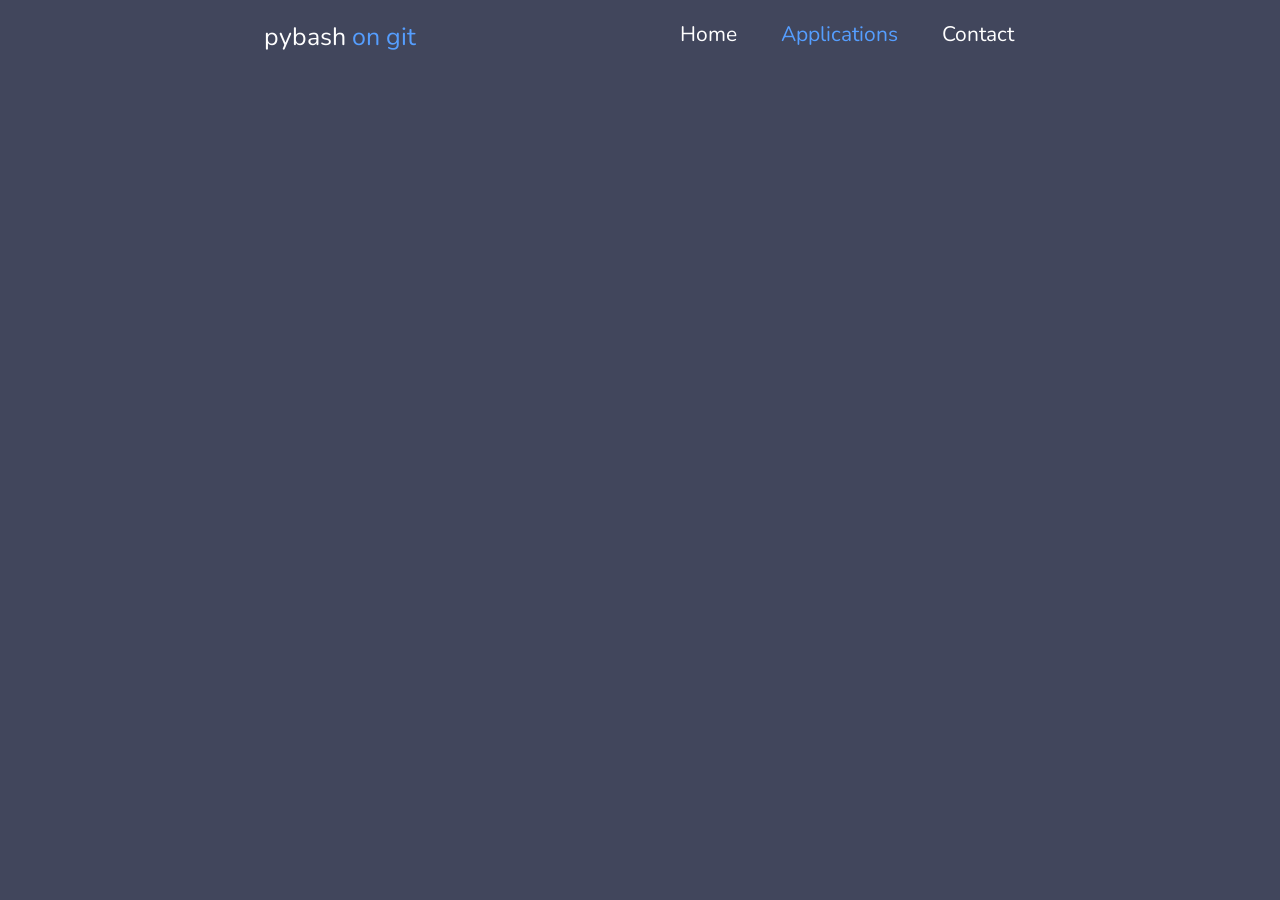
<file: apphub.html>
<!DOCTYPE html>

<html>
    <head>
        <title>pybash</title>
        <link rel="stylesheet" type="text/css" href="css/index.css">
    </head>
    <body>
        <div id="headerbar">
            <a id="logo" href="https://pybash.github.io/">pybash <span id="blued"> on git</span></a>
            <div class="buttonDiv">
                <a class="pageButon" href="index.html">Home</a>
                <a class="pageButon activeButton" href="apphub.html">Applications</a>
                <a class="pageButon">Contact</a>
            </div>
        </div>
    
    </body>

</html>
</file>
<file: css/index.css>
@import url('https://fonts.googleapis.com/css2?family=Nunito:wght@200;400&display=swap');
body {
    margin: 0;
    background-color: rgb(65, 70, 92);
    font-family: 'Nunito', sans-serif;
}


.indexContainer {
    position: absolute;
    height: 500px;
    top:0;
    left:0;
    width: 100%;
    background-color: rgb(83, 91, 122);
    z-index: 1;
    text-align: center;
}
.indexContainer .funnyPunchline {
    position: relative;
    color:white;
    font-size: 60px;
    top:30%;
    user-select: none;
    transition: .2s ease-in-out;
}
.indexContainer .funnyPunchline #epicTypewriter
{
    color:rgb(85, 158, 255);
}

/* main content */
.programsContainer {
    position: absolute;
    top:500px;
    left:0px;
    width: 100%;
    height: 900px;
}
.programsContainer .programBox {
width:1000px;
height: 450px;
margin: auto;
color:white;
margin-top: 30px;
}
.programsContainer .programBox h2 {
    font-size: 27px;
}
.programsContainer .programBox .h2breakline {
    position: relative;
    top: -14px;
    width:190px;
    height: 2px;
    background-color: rgb(83, 91, 122);
}
.programsContainer .programBox img {
    height: 270px;
    position: relative;
    left:-40px;
}

.programsContainer .programBox .summary {
    color:white;
    width:500px;
    height: 20px;
    position: relative;
    top:-260px;
    left:300px
}



.message {
    text-align: center;
    color:white;
    font-size: 50px;
    position: relative;
    top: calc(500px + 120px);
}
/* headerbar stuff */

#headerbar { 
    position: absolute;
    top:0;
    left:0; /* might look useless, but idk about how cross compatiablity would work lol */
    height: 40px;
    width: 100%;
    margin: auto;

    text-align: center;
    z-index: 200;
}

#headerbar #logo {
    color:white;
    font-size: 25px;
    user-select: none;
    font-weight: 400;
    text-decoration: none !important;
    z-index: inherit;
    position: relative;
    top: 50%;
    right:300px;
}
#headerbar #logo #blued {
    color: rgb(85, 158, 255);
    z-index: inherit;
}

#headerbar .buttonDiv {
    position: absolute;
    top:0;
    width: 600px;
    height: 100%;
    left:50%;
    text-align: left;
}
#headerbar .buttonDiv .pageButon {

    color:white;
    font-size: 21px;
 
    user-select: none;
    font-weight: 400;
    text-decoration: none !important;
    z-index: inherit;
    position: relative;
    top: 50%;
    margin-left:40px;
    cursor: pointer;
    transition: color .2s ease-in-out;
}
#headerbar .buttonDiv .pageButon:hover {
    color:rgb(132, 183, 250);
}
#headerbar .buttonDiv .activeButton {
    color: rgb(85, 158, 255);
}
</file>
